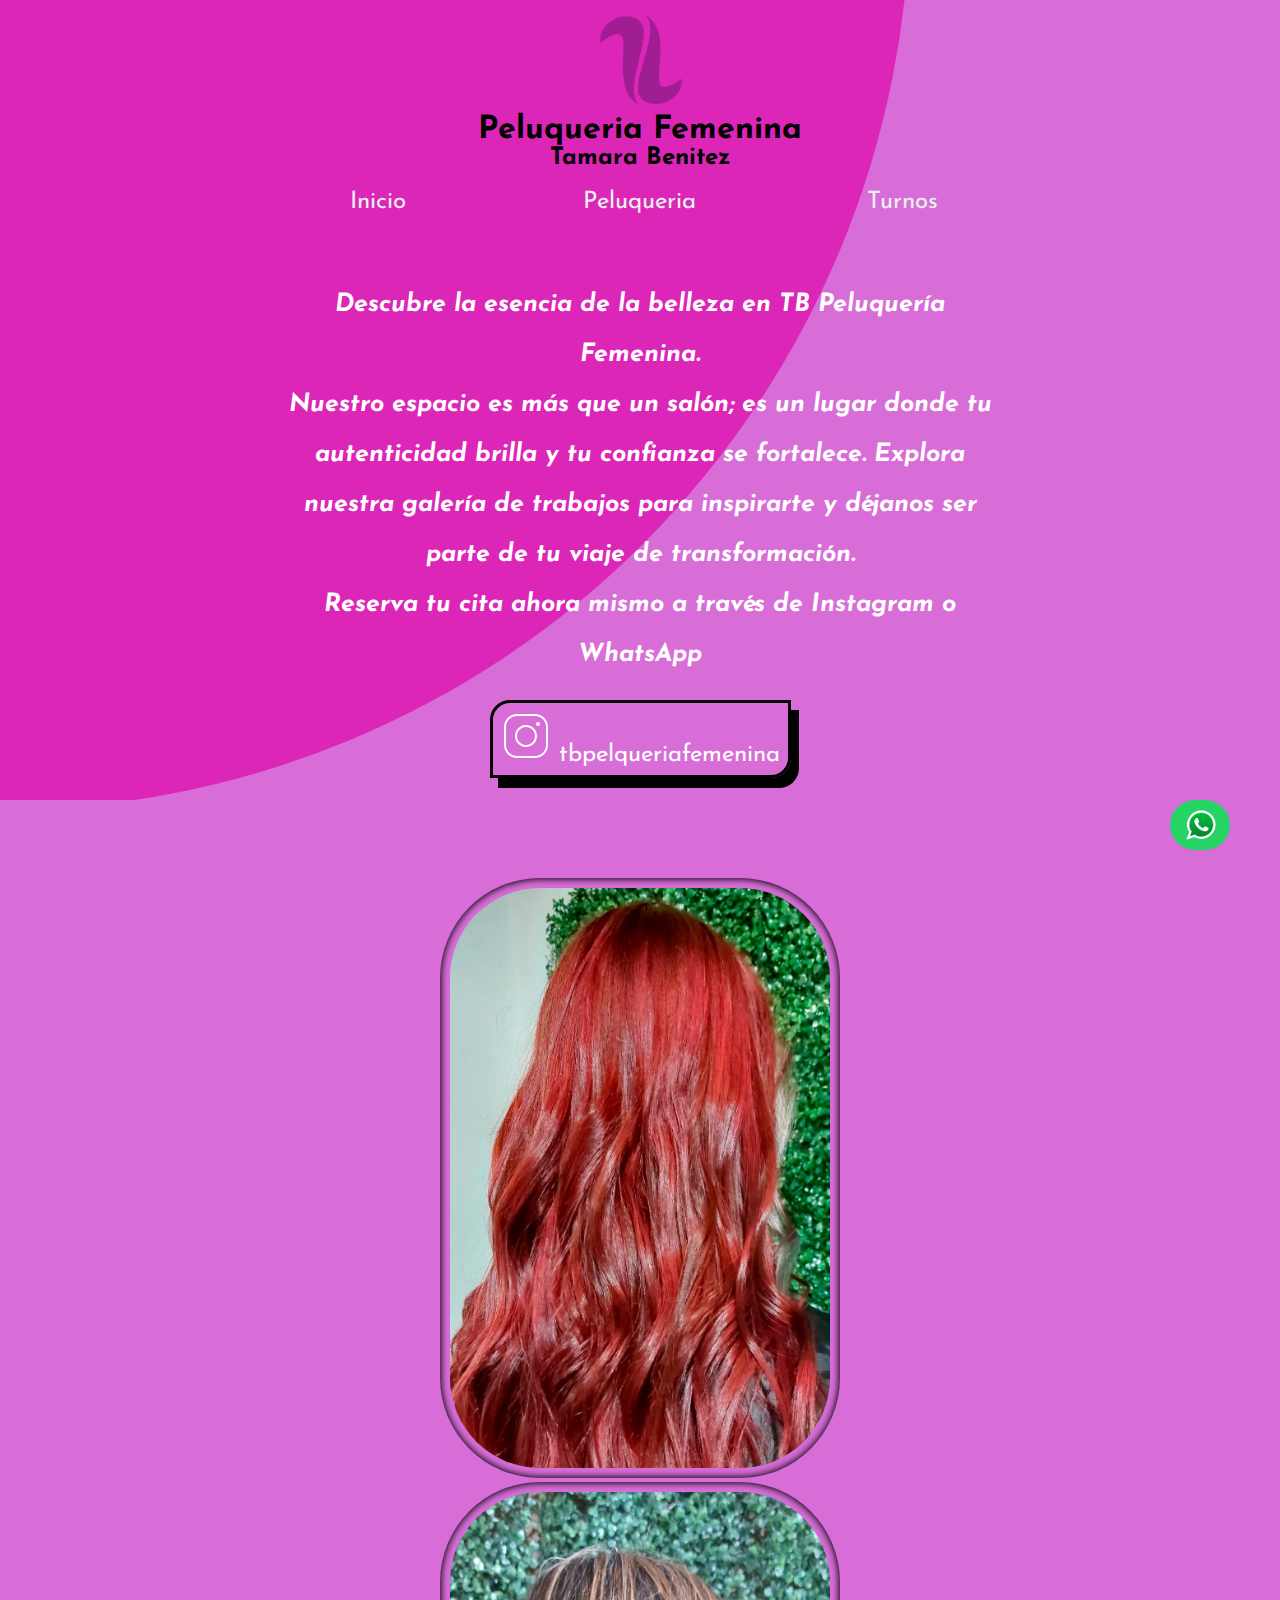
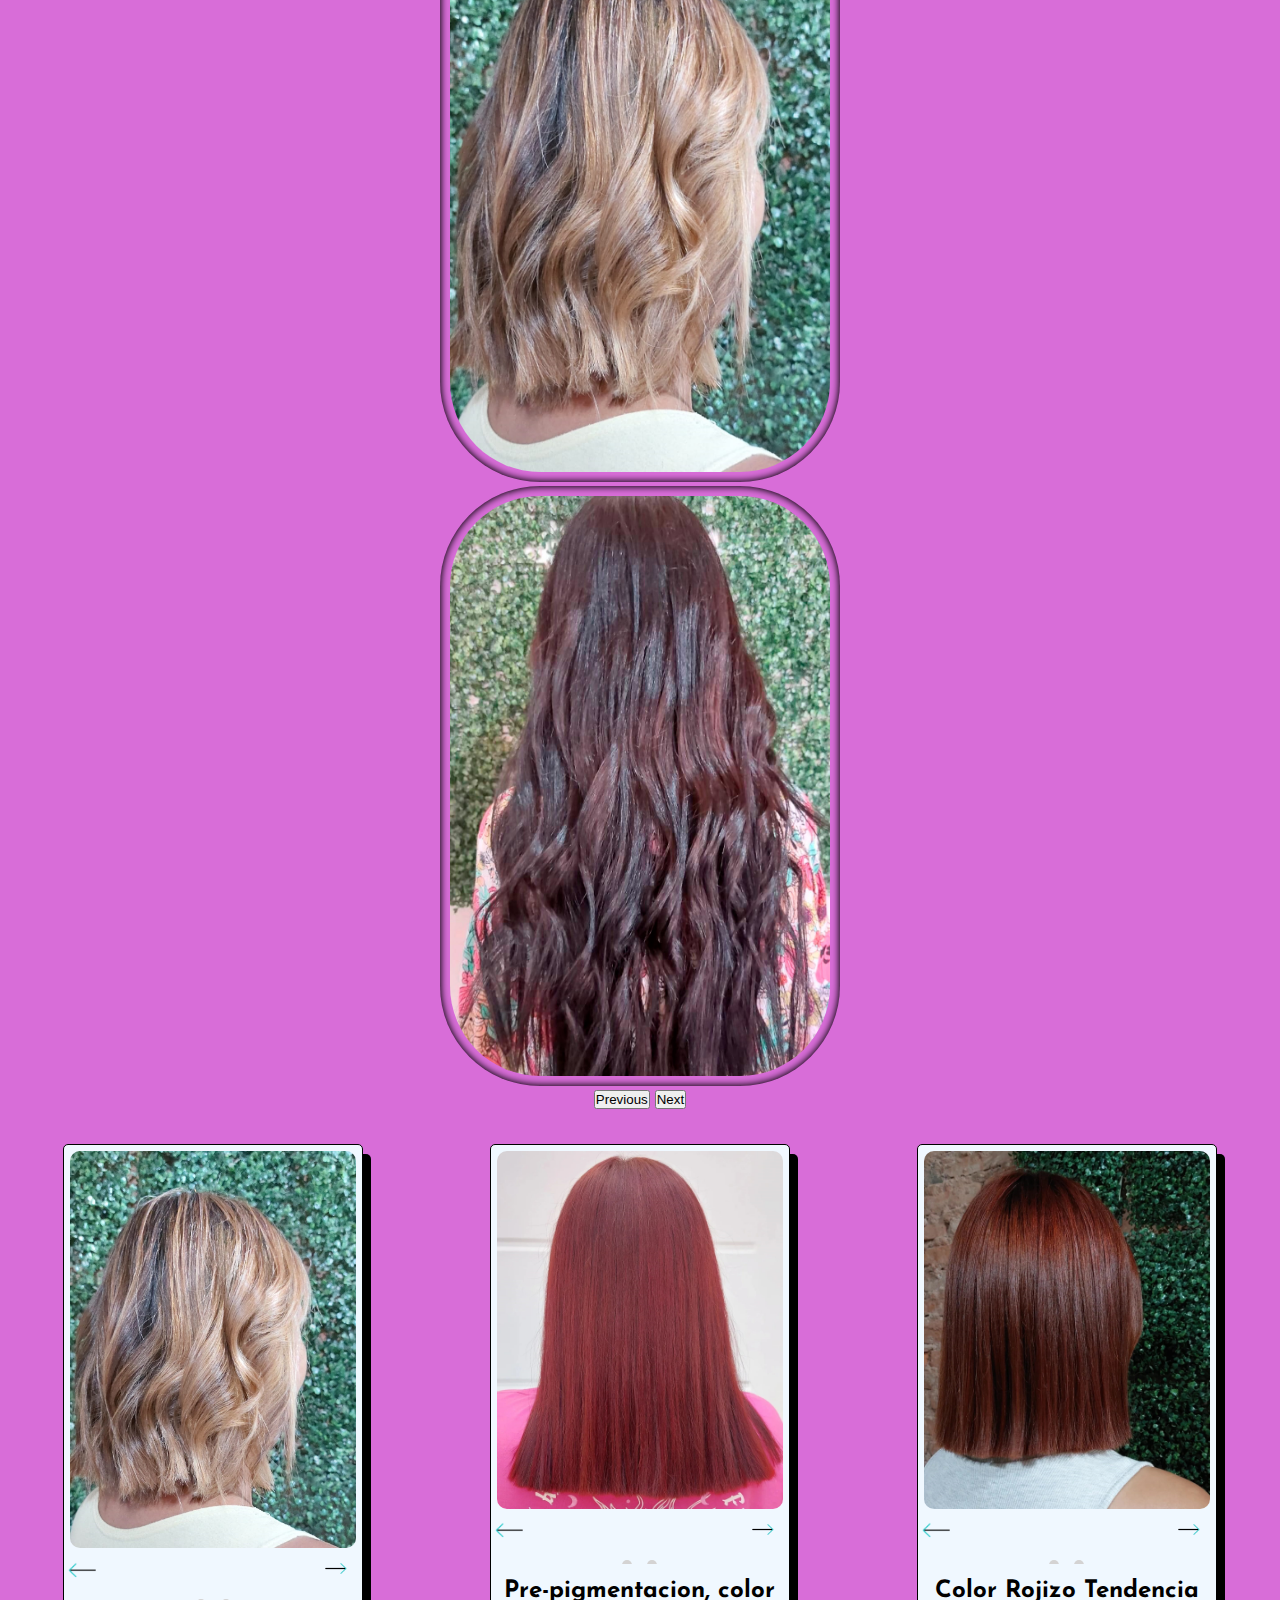
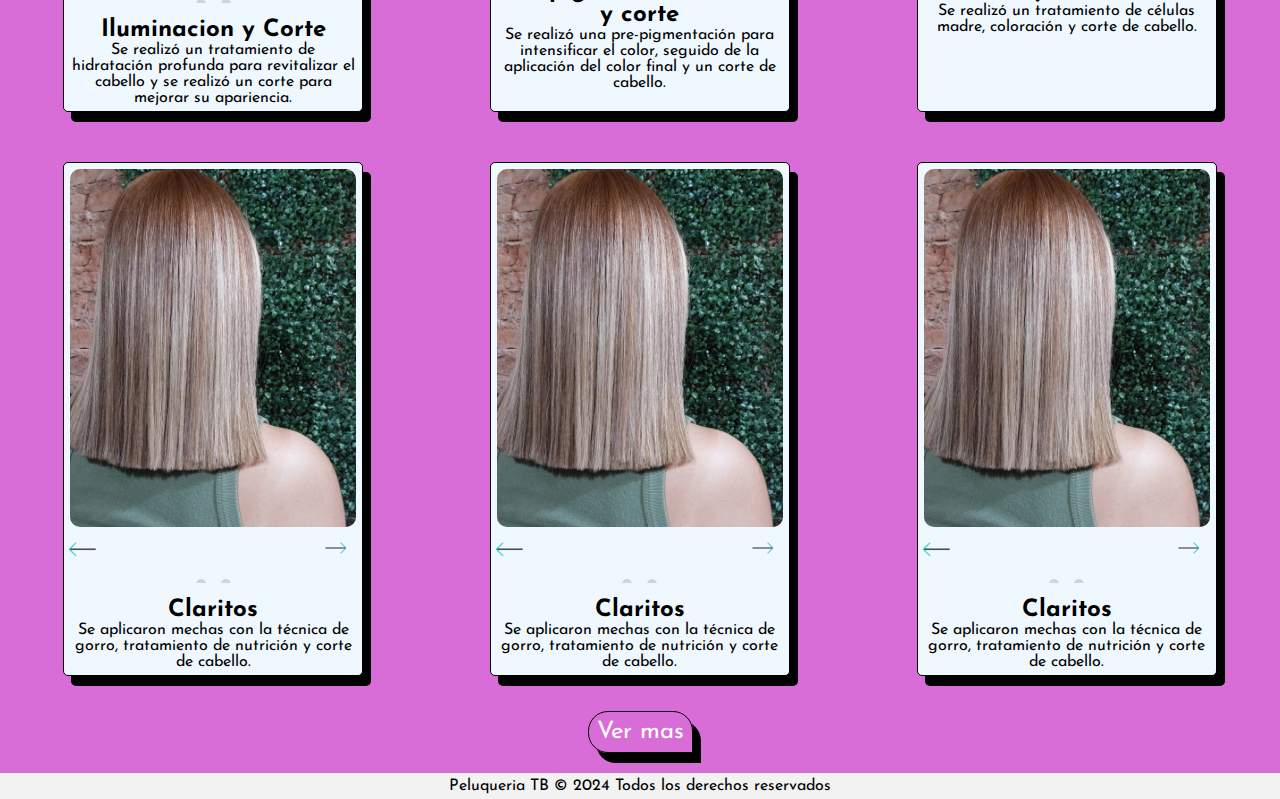
<file: index.html>
<!DOCTYPE html>
<html lang="es">

<head>
  <meta charset="UTF-8">
  <meta name="viewport" content="width=device-width, initial-scale=1.0">
  <link rel="icon" href="img/icono-web-favicon.png">
  <link rel="preconnect" href="https://fonts.googleapis.com">
  <link rel="preconnect" href="https://fonts.gstatic.com" crossorigin>
  <link rel="preconnect" href="https://fonts.googleapis.com">
  <link rel="preconnect" href="https://fonts.gstatic.com" crossorigin>
  <link href="https://fonts.googleapis.com/css2?family=Josefin+Sans:ital,wght@0,300;0,500;1,100&family=Poppins:ital,wght@0,200;0,300;0,400;1,100&display=swap"rel="stylesheet">
  <link rel="preconnect" href="https://fonts.googleapis.com">
  <link rel="preconnect" href="https://fonts.gstatic.com" crossorigin>
  <link href="https://fonts.googleapis.com/css2?family=Montserrat:ital,wght@0,100..900;1,100..900&display=swap" rel="stylesheet">

  <!--CSS AO-->
  <link href="https://unpkg.com/aos@2.3.1/dist/aos.css" rel="stylesheet">
  <!--CSS bootstrap-->
  <link href="https://cdn.jsdelivr.net/npm/bootstrap@5.3.2/dist/css/bootstrap.min.css" rel="stylesheet"
    integrity="sha384-T3c6CoIi6uLrA9TneNEoa7RxnatzjcDSCmG1MXxSR1GAsXEV/Dwwykc2MPK8M2HN" crossorigin="anonymous">
  <!-- CSS -->
  <link rel="stylesheet" href="./css/style.css">
  <!-- JS -->
  <script src="js/javas.js"></script>

  <title>Peluquería Femenina TB</title>
</head>

<body>

  <main>

    <div class="circulo">circulo</div>

    <header>
      <img src="img/icono.png" alt="logo Peluqueria">
      <h1>Peluqueria Femenina</h1>
      <h2>Tamara Benitez</h2>
    </header>

    <section class="contenedor">
      <div>
        <nav>
          <ul>
            <li><a href="">Inicio</a> <img class="imga" id="img-inicio" src="./img//icono-corte-pelo.png" alt="" height="40px"></li>
            <li><a href="#section-card">Peluqueria</a> <img class="imga" id="img-peluqueria" src="./img/icono-corte-pelo.png" alt="" height="40px"></li>
            <li><a href="https://wa.link/fz28p3">Turnos</a> <img class="imga" id="img-turnos" src="./img/icono-corte-pelo.png" alt="" height="40px"></li>
          </ul>
        </nav>
        <p class="parrafo">
          Descubre la esencia de la belleza en TB Peluquería Femenina. <br>
          Nuestro espacio es más que un salón; es un lugar donde tu autenticidad brilla y tu confianza se fortalece.

          Explora nuestra galería de trabajos para inspirarte y déjanos ser parte de tu viaje de transformación. <br>
          Reserva tu cita ahora mismo a través de Instagram o WhatsApp
        </p>
        <div class="icono-instagram">
          <a href="https://www.instagram.com/tb_peluqueriafemenina/">
          <img src="img/instagram-icono.png" alt="Instagram">
          <span> tbpelqueriafemenina </span> </a>
        </div>
      </div>

      <div id="carouselExampleInterval" class="carousel slide contenedor-carrusel" data-bs-ride="carousel">
        <div class="carousel-inner carrusel-img">
          <div class="carousel-item active" data-bs-interval="8000">
            <img src="img/corte6.jpg" class="d-block w-100" alt="...">
          </div>
          <div class="carousel-item" data-bs-interval="5000">
            <img src="img/corte1.jpg" class="d-block w-100" alt="...">
          </div>
          <div class="carousel-item" data-bs-interval="5000">
            <img src="img/corte4.jpg" class="d-block w-100" alt="...">
          </div>
        </div>
        <button class="carousel-control-prev" type="button" data-bs-target="#carouselExampleInterval" data-bs-slide="prev">
          <span class="carousel-control-prev-icon" aria-hidden="true"></span>
          <span class="visually-hidden">Previous</span>
        </button>
        <button class="carousel-control-next" type="button" data-bs-target="#carouselExampleInterval" data-bs-slide="next">
          <span class="carousel-control-next-icon" aria-hidden="true"></span>
          <span class="visually-hidden">Next</span>
        </button>
      </div>
    </section>

    <div class="contenedor-card" id="section-card">
      
      <div class="card-group-top">
      <!-- card1-->
      <div class="card">
        <div id="carousel-container1">
          <div id="carousel1">
            <div class="carousel-item2 first-slide"><img src="img/corte1.jpg" alt="Image 1"></div>
            <div class="carousel-item2 second-slide"><img src="img/corte1-antes.jpeg" alt="Image 2"></div>
          </div>
          <div class="slide">
            <div class="carousel-arrow prev" onclick="carousel1Controls.prevCardSlide()"><img src="img/flecha-correcta.png" alt=""></div>
            <div class="carousel-arrow next" onclick="carousel1Controls.nextCardSlide()"><img src="img/flecha-correcta-unscreen.gif"alt=""></div>
          </div>
          <div class="carousel-indicators">
            <span class="indicator" onclick="carousel1Controls.currentCardSlide(0)"></span>
            <span class="indicator" onclick="carousel1Controls.currentCardSlide(1)"></span>
            <!-- Agrega más indicadores según sea necesario -->
          </div>
        </div>
        <!-- Puedes agregar más contenido a la tarjeta según sea necesario -->
        <div class="card-content">
          <h2>Iluminacion y Corte</h2>
          <p>Se realizó un tratamiento de hidratación profunda para revitalizar el cabello y se realizó un corte para mejorar su apariencia.</p>
        </div>
      </div>

      <!-- card2-->
      <div class="card">
        <div id="carousel-container2">
          <div id="carousel2">
            <div class="carousel-item2 first-slide"><img src="img/corte11.jpg" alt="Image 1"></div>
            <div class="carousel-item2 second-slide"><img src="img/corte11-1.jpeg" alt="Image 2"></div>
          </div>
          <div class="slide">
            <div class="carousel-arrow prev" onclick="carousel2Controls.prevCardSlide()"><img src="img/flecha-correcta.png" alt=""></div>
            <div class="carousel-arrow next" onclick="carousel2Controls.nextCardSlide()"><img src="img/flecha-correcta-unscreen.gif"alt=""></div>
          </div>
          <div class="carousel-indicators">
            <span class="indicator" onclick="carousel2Controls.currentCardSlide(0)"></span>
            <span class="indicator" onclick="carousel2Controls.currentCardSlide(1)"></span>
            <!-- Agrega más indicadores según sea necesario -->
          </div>
        </div>
        <!-- Puedes agregar más contenido a la tarjeta según sea necesario -->
        <div class="card-content">
          <h2>Pre-pigmentacion, color y corte</h2>
          <p>Se realizó una pre-pigmentación para intensificar el color, seguido de la aplicación del color final y un corte de cabello.</p>
        </div>
      </div>

      <!-- card3-->
      <div class="card">
        <div id="carousel-container3">
          <div id="carousel3">
            <div class="carousel-item2 first-slide"><img src="img/corte13.jpg" alt="Image 1"></div>
            <div class="carousel-item2 second-slide"><img src="img/corte13-antes.jpeg" alt="Image 2"></div>
          </div>
          <div class="slide">
            <div class="carousel-arrow prev" onclick="carousel3Controls.prevCardSlide()"><img src="img/flecha-correcta.png" alt=""></div>
            <div class="carousel-arrow next" onclick="carousel3Controls.nextCardSlide()"><img src="img/flecha-correcta-unscreen.gif"alt=""></div>
          </div>
          <div class="carousel-indicators">
            <span class="indicator" onclick="carousel3Controls.currentCardSlide(0)"></span>
            <span class="indicator" onclick="carousel3Controls.currentCardSlide(1)"></span>
            <!-- Agrega más indicadores según sea necesario -->
          </div>
        </div>
        <!-- Puedes agregar más contenido a la tarjeta según sea necesario -->
        <div class="card-content">
          <h2>Color Rojizo Tendencia</h2>
          <p>Se realizó un tratamiento de células madre, coloración y corte de cabello.</p>
        </div>
      </div>
      </div>
      <div class="card-group-bottom">
      <!-- card4-->
      <div class="card">
        <div id="carousel-container4">
          <div id="carousel4">
            <div class="carousel-item2 first-slide"><img src="img/corte12-1.jpg" alt="Image 1"></div>
            <div class="carousel-item2 second-slide"><img src="img/corte12-antes.jpeg" alt="Image 2"></div>
          </div>
          <div class="slide">
            <div class="carousel-arrow prev" onclick="carousel4Controls.prevCardSlide()"><img src="img/flecha-correcta.png" alt=""></div>
            <div class="carousel-arrow next" onclick="carousel4Controls.nextCardSlide()"><img src="img/flecha-correcta-unscreen.gif"alt=""></div>
          </div>
          <div class="carousel-indicators">
            <span class="indicator" onclick="carousel4Controls.currentCardSlide(0)"></span>
            <span class="indicator" onclick="carousel4Controls.currentCardSlide(1)"></span>
            <!-- Agrega más indicadores según sea necesario -->
          </div>
        </div>
        <!-- Puedes agregar más contenido a la tarjeta según sea necesario -->
        <div class="card-content">
          <h2>Claritos</h2>
          <p>Se aplicaron mechas con la técnica de gorro, tratamiento de nutrición y corte de cabello.</p>
        </div>
      </div>


      <!-- card5-->
      <div class="card">
        <div id="carousel-container5">
          <div id="carousel5">
            <div class="carousel-item2 first-slide"><img src="img/corte12-1.jpg" alt="Image 1"></div>
            <div class="carousel-item2 second-slide"><img src="img/corte12-antes.jpeg" alt="Image 2"></div>
          </div>
          <div class="slide">
            <div class="carousel-arrow prev" onclick="carousel5Controls.prevCardSlide()"><img src="img/flecha-correcta.png" alt=""></div>
            <div class="carousel-arrow next" onclick="carousel5Controls.nextCardSlide()"><img src="img/flecha-correcta-unscreen.gif"alt=""></div>
          </div>
          <div class="carousel-indicators">
            <span class="indicator" onclick="carousel5Controls.currentCardSlide(0)"></span>
            <span class="indicator" onclick="carousel5Controls.currentCardSlide(1)"></span>
            <!-- Agrega más indicadores según sea necesario -->
          </div>
        </div>
        <!-- Puedes agregar más contenido a la tarjeta según sea necesario -->
        <div class="card-content">
          <h2>Claritos</h2>
          <p>Se aplicaron mechas con la técnica de gorro, tratamiento de nutrición y corte de cabello.</p>
        </div>
      </div>


         <!-- card6-->
         <div class="card">
          <div id="carousel-container6">
            <div id="carousel6">
              <div class="carousel-item2 first-slide"><img src="img/corte12-1.jpg" alt="Image 1"></div>
              <div class="carousel-item2 second-slide"><img src="img/corte12-antes.jpeg" alt="Image 2"></div>
            </div>
            <div class="slide">
              <div class="carousel-arrow prev" onclick="carousel6Controls.prevCardSlide()"><img src="img/flecha-correcta.png" alt=""></div>
              <div class="carousel-arrow next" onclick="carousel6Controls.nextCardSlide()"><img src="img/flecha-correcta-unscreen.gif"alt=""></div>
            </div>
            <div class="carousel-indicators">
              <span class="indicator" onclick="carousel6Controls.currentCardSlide(0)"></span>
              <span class="indicator" onclick="carousel6Controls.currentCardSlide(1)"></span>
              <!-- Agrega más indicadores según sea necesario -->
            </div>
          </div>
          <!-- Puedes agregar más contenido a la tarjeta según sea necesario -->
          <div class="card-content">
            <h2>Claritos</h2>
            <p>Se aplicaron mechas con la técnica de gorro, tratamiento de nutrición y corte de cabello.</p>
          </div>
        </div>
      </div>
    </div>

    <div class="ver-mas">
      <a href="https://www.instagram.com/tb_peluqueriafemenina/"> Ver mas</a>
    </div>

    <!-- Botón de WhatsApp -->
    <div class="whatsapp-float">
      <a href="https://wa.link/fz28p3" class="whatsapp-button-float" target="_blank">
        <img src="img/logo-wp-01.png" alt="WhatsApp">
        <span>WhatsApp</span>
      </a>
    </div>
  </main>
  <footer>
     <span>Peluqueria TB © 2024 Todos los derechos reservados <a href=""></a></span>
    
</footer>
  <!--JS bootstrap-->
  <script src="https://cdn.jsdelivr.net/npm/bootstrap@5.3.2/dist/js/bootstrap.bundle.min.js"
    integrity="sha384-C6RzsynM9kWDrMNeT87bh95OGNyZPhcTNXj1NW7RuBCsyN/o0jlpcV8Qyq46cDfL"
    crossorigin="anonymous"></script>
  <!--JS lordicon-->
  <script src="https://cdn.lordicon.com/lordicon.js"></script>
  <!-- js AO -->
  <script src="https://unpkg.com/aos@2.3.1/dist/aos.js"></script>
  <script>
    AOS.init();
  </script>

</body>

</html>
</file>
<file: css/style.css>
* {
  margin: 0;
  padding: 0;
  box-sizing: border-box;

}

body {

  font-family: 'Josefin Sans', sans-serif;
  background-color:#c421c4a8; 
  max-width: 100%;
  overflow-x: hidden;
  

}
main{
  margin: 0 auto;
  overflow-x:hidden ;
}
header{
 text-align: center;
 margin: 10px;
}
header img{
  height: 100px;
  margin: 0;
  
}

nav{
text-align: center;
margin: 0px auto;
margin-bottom: 30px;
width: 100%;
}
ul{
  display: flex;
  align-items: center;
  flex-wrap: wrap;
  justify-content: space-around;
  margin: 0 auto;
  width: 100%;
  
}
li, a{
  list-style:none;
  text-decoration: none;
  transition: color 0.3s ease-in-out;
}
li{
  height: 60px;
 
}
li a{
  font-size: 1.5em;
  color: #ecf0f1;
  
}

.imga {
  position: relative;
  bottom: -2px;
    left: 35%;
    opacity: 0;
    transition: opacity 10 ease-in;
    display: none;
    text-align: center;
}

li:hover .imga {
  display: block;
  opacity: 1;
  text-align: center;
}
#img-inicio {
  display: block;
  margin-right:100px;
}

#img-peluqueria {
  display: block;
}

#img-turnos {
  display: block;
  margin-right: 100px;
}





section.contenedor {
  display: flex;
  margin: 20px auto;
  flex-direction: row-reverse;
  align-items: center;
  justify-content: center;
  gap: 100px;

  text-align: center;
  flex-wrap: wrap;
  
  

}
.contenedor p{
  color: rgb(255, 255, 255);
  font-weight: bolder;
  font-style: italic;
  font-size: 25px;
  text-align: center;
  line-height: 2;
  width: 90%;
  max-width: 800px;
  margin: 0 auto;
}

.carousel-item img{
  padding: 10px;
  border-radius: 100px;
  box-shadow:inset 0px 0px 7px 1px #000;
  width: 100%;
  height: 600px;
 
 
  
}
.contenedor-carrusel{
max-width: 400px;

}


/* boton wp */
.whatsapp-float {
  position: fixed;
  bottom: 50px;
  right: 50px;
  z-index: 1000;
  background-color: rgb(37, 212, 101);
  margin: auto;
  border-radius: 30px;
  overflow: hidden; 
  transition: width 0.3s; 
}

.whatsapp-button-float {
  display: flex;
  align-items: center;
  padding: 10px 1px;
  box-shadow: 0px 2px 10px rgba(0, 0, 0, 0.1);
  text-decoration: none;
  width: 60px; /* Ajusta el ancho inicial */
  height: 50px;
  
  transition: width 0.3s; /* Agrega esto para una transición suave */
}

.whatsapp-button-float img {
  width: 60px;
  height: auto;
  display: flex;
  align-items:center;
  text-align: center;
  transition: opacity 0.3s; /* Agrega esto para una transición suave */
  

}

.whatsapp-float:hover .whatsapp-button-float {
  width: 120px; /* Ajusta el ancho en hover */
  
  margin-left: 3px;
  width: 140px;
  
}

.whatsapp-float:hover .whatsapp-button-float img {
  opacity: 1; /* Muestra la imagen en hover */
}

.whatsapp-float span {
  color: white;
  margin-left: -12px;
  font-size: 16px;
  opacity: 0; /* Oculta el texto inicialmente */
  transition: opacity 0.3s; /* Agrega esto para una transición suave */
}

.whatsapp-float:hover span {
  opacity: 1; /* Muestra el texto en hover */
}





.circulo{
  clip-path: circle(910px at left 0px);
  width: 100%;
  height: 100%;
  background: #dc26b7;
  position: absolute;
  margin: 0;
  padding: 0;
  z-index: -100;
  margin-top: -100px;
 
}

@media (max-width:470px) {
  nav ul{
    
    display: flex;
    flex-wrap: wrap;
    flex-direction: column;
    align-content: center;
    align-items: center;
    width: 100%;
    
  }
  nav li{
    margin: 10px auto;
  }

  .contenedor nav ul{
    margin: 0 auto;
    width: 100%;
    text-align: center;
    padding: 0;
  }
  .circulo{
    clip-path: circle(400px at left 0px);
    width: 100%;
    height: 100%;
    background: #dc26b7;
    position: absolute;
    margin: 0;
    padding: 0;
    z-index: -100;
    margin-top: -100px;
   
  }
  
}

@media (min-width: 471px) and (max-width: 1024px) {

  .circulo{
    clip-path: circle(500px at left 0px);
    width: 100%;
    height:580px;
    background: #dc26b7;
    position: absolute;
    margin: 0;
    padding: 0;
    z-index: -100;
    margin-top: -100px;
   
  }


}

.card {
  
  display: flex;
  flex-direction: column;
  border: 1px solid #ccc;
  border-radius: 5px;
  padding: 45px auto;
  max-width: 300px;
  background-color: aliceblue;
  margin: 15px auto;
  max-height: 700px;
  box-shadow: #000 8px 10px 0px 0px;
  border: solid 1px ;
  flex: 0 0 calc(33% - 20px); /* Ajustar el ancho de las tarjetas para tres en una fila con espaciado */
  
  
}

#carousel-container1,
#carousel-container2,
#carousel-container3,
#carousel-container4,
#carousel-container5,
#carousel-container6 {
  position: relative;
  overflow: hidden;
}

#carousel1,
#carousel2,
#carousel3,
#carousel4,
#carousel5,
#carousel6{
  display: flex;
  transition: transform 0.5s ease-in-out;
  gap: 10px;
  padding: 1px;
}
#carousel {
  display: flex;
  transition: transform 0.5s ease-in-out;
  gap: 10px;
  padding: 1px;
}

.carousel-item2 {
  flex: 0 0 auto; /* Evita que las imágenes se estiren para ajustarse */
  max-width: 100%;
  padding: 5px;
  
}
.carousel-item2 img{
  display: block; /* Asegura que la imagen no tenga espacios en blanco debajo */
  border-radius: 10px;
  max-width: 100%; /* Ajusta el ancho máximo de la imagen */
  max-height: 100%;
}



.carousel-indicators {
  text-align: center;
 
}

.indicator {
  
  display: inline-block;
  width: 10px;
  height: 10px;
  margin: -10px 5px;
  margin-top: 10px;
  background-color: #d4d3d3;
  border-radius: 50%;
  cursor: pointer;
}

.indicator.active {
  background-color: #555;
 
}

.carousel-arrow {
 display: inline;
 margin: 0 auto;
 
}

.prev img{
  width: 9%;
  transform: rotate(180deg);
  margin-left: 5px;
  cursor: pointer;
 
}

.next img {
  width: 10%;
  margin-left: 220px;
  cursor: pointer;
}


.card-content{
margin-top: 10px;
text-align: center;
padding: 5px;
}
.card-group-top,
.card-group-bottom {
  margin: 20px auto;
  flex: 1; /* Para ocupar el mismo espacio */
  display: flex;
  flex-direction: row;
  align-items: flex-start; /* Alinear las tarjetas arriba */
  flex-wrap: wrap; /* Permitir que las tarjetas se envuelvan en filas */
  justify-content: space-around; /* Distribuir las tarjetas horizontalmente */
  max-width: 100%; /* Asegurar que las tarjetas no excedan el ancho del contenedor */
  align-items: stretch;
}


.ver-mas {
  margin: 20px auto; /* Agrega margen superior e inferior automático para centrar verticalmente */
  text-align: center; /* Centra horizontalmente el contenido */
  width: fit-content; /* Ajusta el ancho del contenedor al contenido */
  font-size: x-large;
  border: solid 1px;
  border-radius: 20px  20px  0px  20px;
  display: block;
  padding: 8px;
  box-shadow: #000 8px 10px 0px 0px;

}
.ver-mas a{
  color: white;
}


.icono-instagram{
  margin-top: 20px;
  border: solid;
  border-radius: 20px  0px  20px  0px;
  padding: 5px;
  padding: 0;
  display: inline-block;
  padding: 8px;
  box-shadow: #000 8px 10px 0px 0px;
}
.icono-instagram > a{
 color:white;
 font-size: 1.5em;
}




@media (max-width: 768px) {
  .card-group-top,
  .card-group-bottom {
    flex-direction: column; /* Cambia la dirección de las tarjetas a una columna */
    align-items: center; /* Alinea las tarjetas al centro */
  }
}

footer {
  background-color: #f2f2f2;
  text-align: center;
  padding: 5px;
}
</file>
